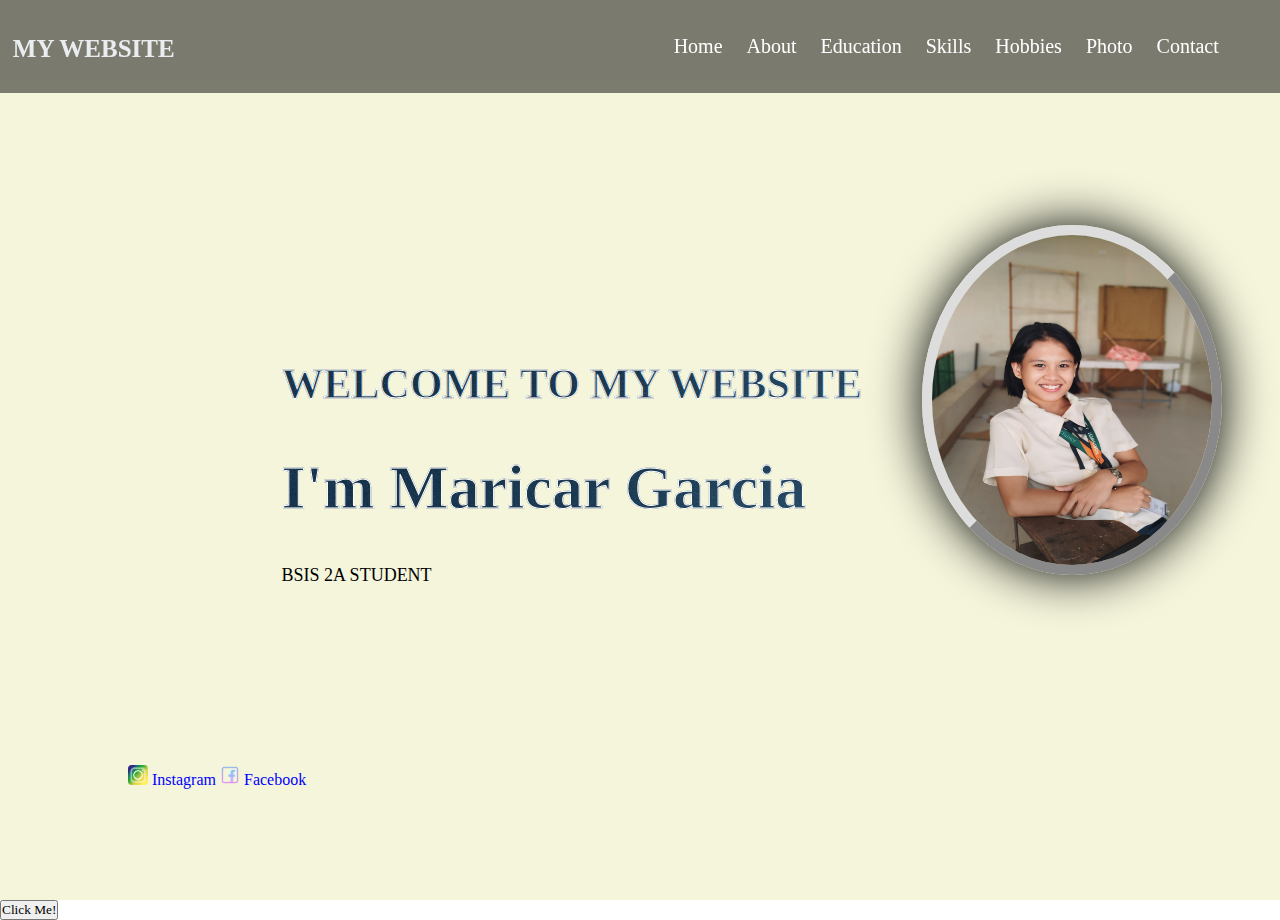
<file: index.html>
<!DOCTYPE html>
<html>
    <html lang="en">
    <head>
        <meta charset="UTF-8">
        <meta name="viewport" content="width=device-width, initial-scale=1.0">
         <title>My Website</title>
        <link rel="stylesheet" href="style.css">
    </head>
    <body>
        <header class="header">
    <a  href="#" class="logo">MY WEBSITE</a>
            <nav class="navbar">
                <a href="index.html">Home</a>
                <a href="about.html">About</a>
                <a href="education.html">Education</a>
                <a href="skills.html">Skills</a>
                <a href="hobbies.html">Hobbies</a>
                <a href="photo.html">Photo</a>
                <a href="contact.html">Contact</a>
            </nav>
        </header>
        <section class="home">
            <div class="home-content">
                <h3>WELCOME TO MY WEBSITE</h3>
                <h1>I'm Maricar Garcia</h1>
                <p>BSIS 2A STUDENT</p>

                <div class="img-box">
                <img src="car.jpg.jpg" class="image" height="350" width="300">
                </div>
            </div>
        </section>
        <div class="social-links">
            <img src="i.jpg.webp" class="icons" height="20" width="20">
            <a href="Maricar Garcia
            https://www.instagram.com/itsyourbang?igsh=NHd2a2dxbWJvcmYw=" target="_blank">Instagram</a>
            <img src="fc.jpg.jpg" class="icons" height="20" width="20">
            <a href="https://www.facebook.com/profile.php?id=100090955772047" target="_blank">Facebook</a>
        </div>
        
        
            <p id="demo" style="display:none">In the begginer's mind, there are many possibilities; in the experts mind, there are few.</p>
            <button type="button"
            onclick="document.getElementById('demo').style.display='block'">Click Me!
            </button>
            
   
   </body>
</html>
</file>
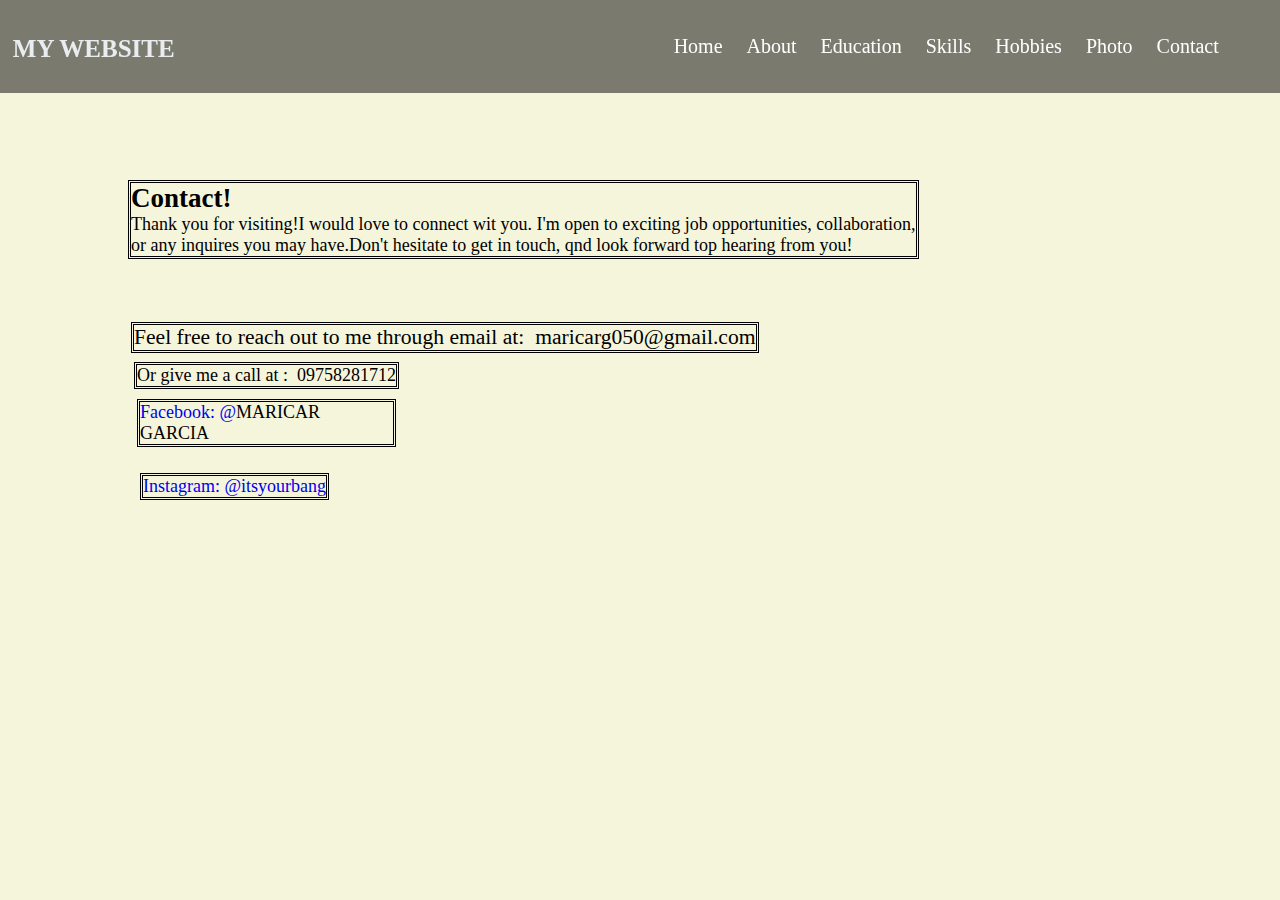
<file: contact.html>
<!DOCTYPE html>
<html>
    <html lang="en">
    <head>
        <meta charset="UTF-8">
        <meta name="viewport" content="width=device-width, initial-scale=1.0">
         <title>My Website</title>
        <link rel="stylesheet" href="style.css">
    </head>
    <body>
        <div class="container">
            <body style="background-color: beige;"></body>
           
        
        <header class="header">
    <a  href="#" class="logo">MY WEBSITE</a>
            <nav class="navbar">
                <a href="index.html">Home</a>
                <a href="about.html">About</a>
                <a href="education.html">Education</a>
                <a href="skills.html">Skills</a>
                <a href="hobbies.html">Hobbies</a>
                <a href="photo.html">Photo</a>
                <a href="contact.html">Contact</a>
            </nav>
        </div>
        <div class="information">
            <h2>Contact!</h2>
            <p>Thank you for visiting!I would love to connect wit you. I'm open to exciting job
                opportunities, collaboration,<br>or any inquires you may have.Don't hesitate to get in touch, 
                qnd look forward top hearing from you!
            </p>
            <div class="information1">
                <p>Feel free to reach out to me through email at: &nbsp;maricarg050@gmail.com</p>

                <div class="contentcontact2">
                    <p> Or give me a call at :&nbsp; 09758281712</p>
                    
                    <div class="contentcontact3">
                    <a href="https://www.facebook.com/profile.php?id=100090955772047" target="_blank">Facebook: @</a>MARICAR GARCIA
                <div class="contentcontact4">
                    <a href="Maricar Garcia
                    https://www.instagram.com/itsyourbang?igsh=NHd2a2dxbWJvcmYw=" target="_blank">Instagram: @itsyourbang</a>

    
                </div>
        
               
        </body>
    
        </html>
</file>
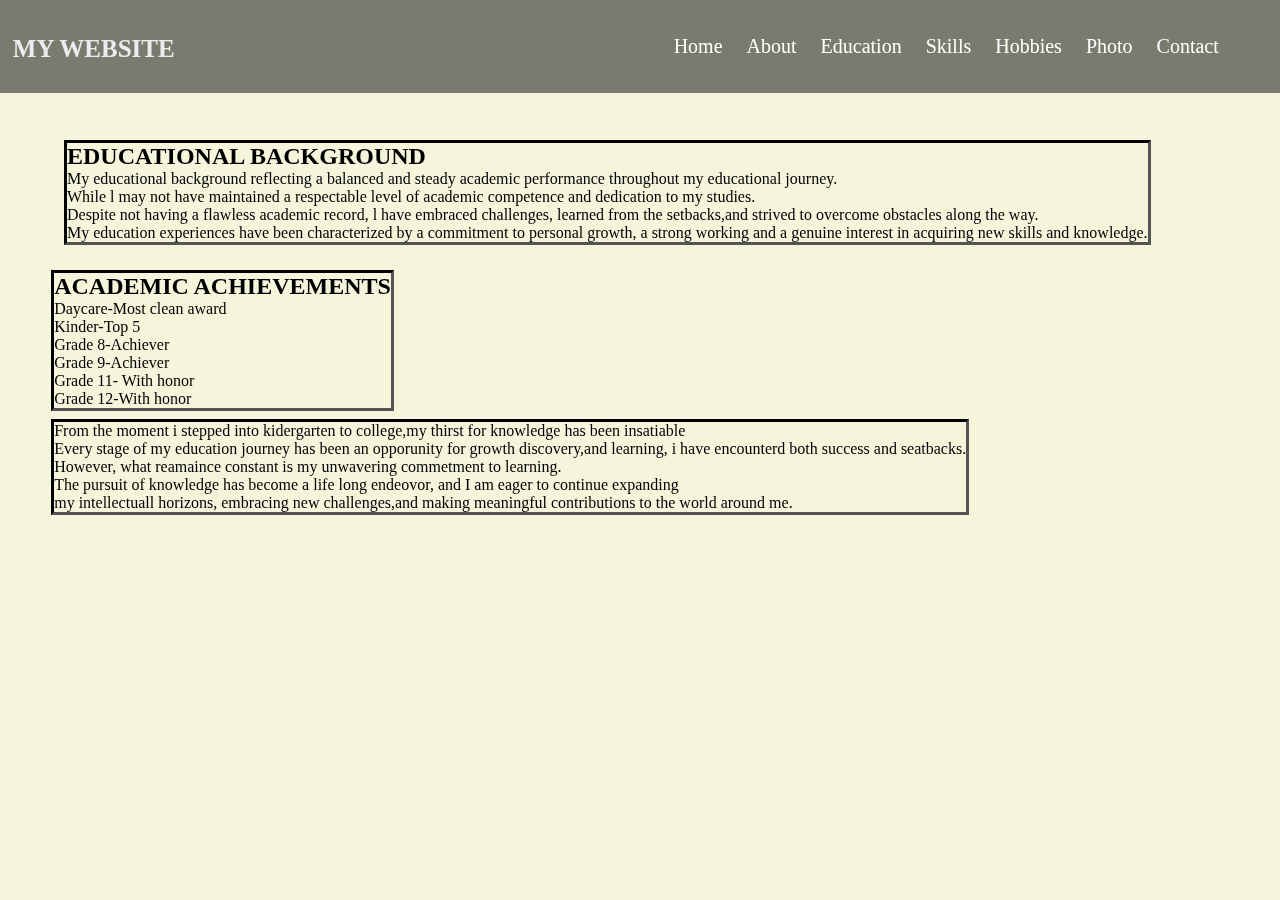
<file: education.html>
<!DOCTYPE html>
<html>
    <html lang="en">
    <head>
        <meta charset="UTF-8">
        <meta name="viewport" content="width=device-width, initial-scale=1.0">
         <title>My Website</title>
        <link rel="stylesheet" href="style.css">
    </head>
    <body>
        <body style="background-color: beige;">
           
        <header class="header">
    <a  href="#" class="logo">MY WEBSITE</a>
            <nav class="navbar">
                <a href="index.html">Home</a>
                <a href="about.html">About</a>
                <a href="education.html">Education</a>
                <a href="skills.html">Skills</a>
                <a href="hobbies.html">Hobbies</a>
                <a href="photo.html">Photo</a>
                <a href="contact.html">Contact</a>
            </nav>
            <div class="educational">
                <h2>EDUCATIONAL BACKGROUND</h2>
    <p>My educational background reflecting a balanced and steady academic performance throughout my educational journey.<br> While l may not have maintained a respectable level of academic competence and dedication to my studies.<br> Despite not having a flawless academic record, l have embraced challenges, learned from the setbacks,and strived to overcome obstacles along the way.<br> My education experiences have been characterized by a commitment to personal growth, a strong working
        and a genuine interest in acquiring new skills and knowledge.</p>
    </div>
        
        
       
        
        <div class="educationals">
                         <h2>ACADEMIC ACHIEVEMENTS</h2>
                    <ul>
                        <li>Daycare-Most clean award</li>
                        <li>Kinder-Top 5</li>
                        <li>Grade 8-Achiever</li>
                        <li>Grade 9-Achiever</li>
                        <li>Grade 11- With honor</li>
                        <li>Grade 12-With honor</li>
                    </ul>
                </div>
               
                <div class="educationals2">
     <p>From the moment  i stepped into kidergarten to college,my thirst for knowledge has been insatiable<br>
        Every stage of my education journey has been an opporunity for growth
        discovery,and learning, i have encounterd both success and seatbacks.<br>However, what 
        reamaince constant is my unwavering commetment to learning.<br>The pursuit of 
        knowledge has become a life long endeovor, and I am eager to continue
        expanding<br>my intellectuall horizons, embracing new challenges,and making
        meaningful contributions to the world around me.</p>
                </div>
        </body>
        
        </html>
</file>
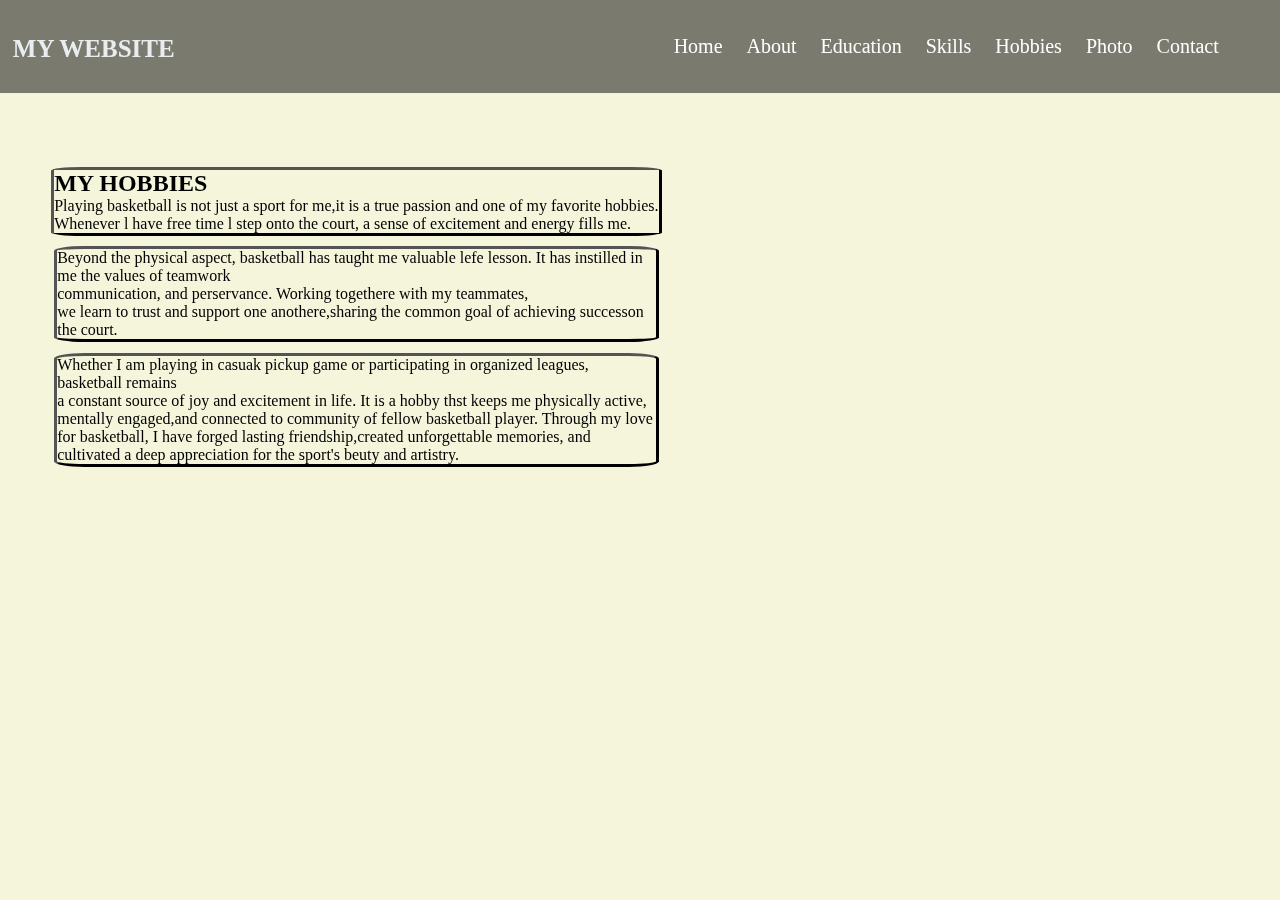
<file: hobbies.html>
<!DOCTYPE html>
<html>
    <html lang="en">
    <head>
        <meta charset="UTF-8">
        <meta name="viewport" content="width=device-width, initial-scale=1.0">
         <title>My Website</title>
        <link rel="stylesheet" href="style.css">
    </head>
    <body>
        <body style="background-color: beige;">
           
        <header class="header">
    <a  href="#" class="logo">MY WEBSITE</a>
            <nav class="navbar">
                <a href="index.html">Home</a>
                <a href="about.html">About</a>
                <a href="education.html">Education</a>
                <a href="skills.html">Skills</a>
                <a href="hobbies.html">Hobbies</a>
                <a href="photo.html">Photo</a>
                <a href="contact.html">Contact</a>
            </nav>
            <div class="pasttime">
                <div class="Intro1">
                <h2>MY HOBBIES</h2>
    <p>Playing basketball is not just a sport for me,it is a true passion and one of my favorite hobbies.<br> Whenever l have free time l step onto the court, a sense of excitement and energy fills me.<br>
     </p>
        
        <div class="pasttime2">
            <p>Beyond the physical aspect, basketball has taught me valuable lefe lesson. It has instilled in me
                the values of teamwork<br>communication, and perservance. Working togethere with my teammates,<br>
                we learn to trust and support one anothere,sharing the common goal of achieving successon the court.
            </p>
        </div>

        <div class="pasttime3">
            <p>Whether I am playing in casuak pickup game or participating in organized leagues, basketball remains<br>
                a constant source of joy and excitement in life. It is a hobby thst keeps me physically
                active, mentally engaged,and connected to community of fellow basketball player. Through 
                my love for basketball, I have forged lasting friendship,created unforgettable memories, and 
                cultivated a deep appreciation for the sport's beuty and artistry.</p>
        </div>
        </body>
    
        </html>
</file>
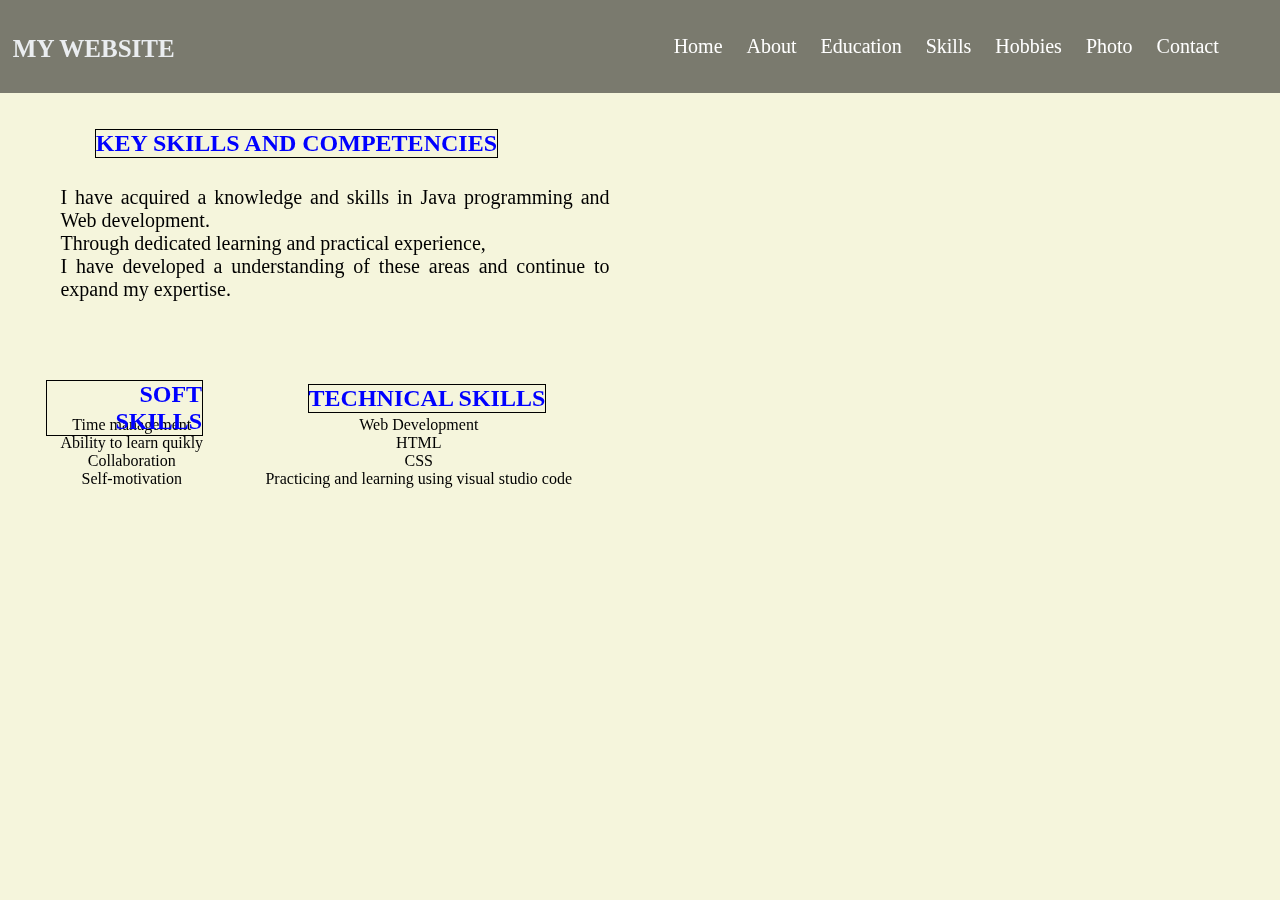
<file: skills.html>
<!DOCTYPE html>
<html>
    <html lang="en">
    <head>
        <meta charset="UTF-8">
        <meta name="viewport" content="width=device-width, initial-scale=1.0">
         <title>My Website</title>
        <link rel="stylesheet" href="style.css">
    </head>
    <body>
        <body style="background-color: beige;">
           
        <header class="header">
    <a  href="#" class="logo">MY WEBSITE</a>
            <nav class="navbar">
                <a href="index.html">Home</a>
                <a href="about.html">About</a>
                <a href="education.html">Education</a>
                <a href="skills.html">Skills</a>
                <a href="hobbies.html">Hobbies</a>
                <a href="photo.html">Photo</a>
                <a href="contact.html">Contact</a>
            </nav>
            <div class="experience">
                <h2>KEY SKILLS AND COMPETENCIES</h2>
                <p>I have acquired a knowledge and skills in Java programming and Web development.<br>
                Through dedicated learning and practical experience,<br> I have developed a understanding of these areas and 
            continue to expand my expertise.</p>
                  
            <div class="soft">
                         <h2>SOFT SKILLS</h2>
                    <ul>
                        <li>Time management</li>
                        <li>Ability to learn quikly</li>
                        <li>Collaboration</li>
                        <li>Self-motivation</li>
                    </ul>
                </div>
                    <div class="technical">
                         <h2>TECHNICAL SKILLS</h2>
                    <ul>
                        <li>Web Development</li>
                           <ul>
                              <li>HTML</li>
                              <li>CSS</li>
                           </ul>
                            <ul>
                                <li>Practicing and learning using visual studio code</li>
                            </ul>
                        </div>
                        
                           
    
        </body>
    
        </html>
</file>
<file: style.css>
*{
    margin: 0;
    padding: 0;
    box-sizing: border-box;
    font-family: 'Poppins';
    text-decoration: none;
    list-style: none;
}
.background{
    height: 100%;
    width: 100%;
    position: fixed;
}
.header{
    position: fixed;
    top: 0;
    left: 0;
    width: 100%;
    padding: 35px 4%;
    background: rgb(0, 0,0,0.5);
    backdrop-filter: blur(10px);
    text-align: right;
    z-index: 100;
}
.navbar a{
    font-size: 20px;
    color: white;
    font-weight: 500;
    margin: 0 10px;
    border-bottom: 3px solid transparent rgb(194, 219, 252);
    transition: 0.3s ease;
    text-align: center;
    flex:1;
    list-style: none;
    
}

.navbar a:hover{
    color: black;
    
}
.logo{
    font-size: 25px;
    color: rgb(234, 237, 240);
    font-weight: 600;
    transition: 0.3s ease;
    margin-left: -95%;
    position: absolute;
}

.logo:hover{
    color: rgb(176, 211, 153);
    text-shadow: 0 0 25px #000000E3;
transform: scale(1.1);
}
.home{
    width: 100%;
    min-height: 100vh;
    background-color: beige;
    display: flex;
    align-items: center;
    gap: 7em;
    padding: 30px 12%;


}
.image{
    margin-left: 60%;
    position: absolute;
    top: 25%;
    border-radius: 50%;
    box-shadow: 0 0 50px black;
    border: 10px outset #ddd;
                
    
}

.home-content{
    max-width: 800px;
    
    
    
}

.home-content h3{
    font-size: 42px;
    color: black;
    position: absolute;
    position: absolute;
    margin-left:10%;
    top: 40%;
    color:transparent;
    -webkit-text-stroke: 1px white;
    background-clip: text;
    background: url(bk.jpg.jpg);
    -webkit-background-clip: text;
}


.home-content h1{
    font-size: 62px;
    line-height: 1.2;
    color: black;
    position: absolute;
    margin-left:10%;
    color:transparent;
    -webkit-text-stroke: 1px white;
    background-clip: text;
    background: url(bk.jpg.jpg);
    -webkit-background-clip: text;
}


.home-content p{
    font-size: 18px;
    margin: 25px 0 30px;
    color: black;
    position: absolute;
    top: 60%;
    margin-left: 10%;
    

}
.social-links{
    margin-left: 10%;
    position: absolute;
    top:85%;
    height: 100px;
}

.social-links a{
    color:blue;
}


.profile{
    position: absolute;
    height: 200px;
    width: 200px;
    margin-left: -90%;
    top: 120%;

}

.myintros{
    position: absolute;
    margin-left: -2%;
    top: 295%;
    height: 70%;
    width: 10%;
}
.My-intro{
    top: 20%;
    text-align: justify;
    margin-left: 10%;
}
.My-intro h2{
    position: absolute;
    color: blue;
    top: 110%;
    margin-left: 20%;
    border: 2px solid black;
    font-size: 19px;

}
.My-intro p{
    position: absolute;
    color: black;
    margin-left: 15%;
    top: 150%;
    right: auto;
}
.My-intro1{
    position: absolute;
    color: black;
    top: 420%;
    margin-left: 35%;

}
.My-intro1 h3{
    position: absolute;
    color: blue;
    top: -50%;
    margin-left: -10%;
    border: 2px solid black;

}
.My-intro1 p{
    
    top: 250%;
    margin-left: -20%;
    text-align: justify;
    }
.My-intro2{
    position: absolute;
    color: black;
    top:180%;
}
.My-intro2 h3{
    position: absolute;
    top:-40%;
    color: blue;
}
.My-intro2 p{
    top:70%;
    margin-left: -20%;
}

.experience{
        position: absolute;
        color: black;
        top: 200%;
        margin-left: -10%;

}
        
    .experience h2{
        position: absolute;
        top: -50%;
        color: blue;
        margin-left: 25%;
        border: 1px solid black
    }
    .experience p{
        top: 80%;
        color: black;
        text-align: center;
        margin-left: 20%;
        font-size: 20px;
        text-align: justify;
        
    }


    .soft{
        position: absolute;
        top: 200%;
        margin-left: 20%;

        
    }

    .soft ul li{
        color: black;
        text-align: center;
    
    }

    .soft h2{
        color: blue;
        position: absolute;
        top: -50%;
        margin-left: -10%;
        
    }

    .technical{
        position: absolute;
        top: 200%;
        margin-left: 80%;
        

    }

    .technical h2{
        color:blue;
        position: absolute;
        top: -45%;
        margin-left: -120%;
    
    }

    .technical ul li{
        color:black;
        text-align: center;
        margin-left: -178%;
    }
.pic{
    width: 90%;
    padding: 20px;
    margin: 100px auto;
    display: flex;
    flex-direction: row;
    justify-content: center;
    position: absolute;
}
.box{
    width: 250px;
    margin: 0 10px;
    box-shadow: 0 0 20px 2 px rgba(0,0,0,.1);
}
.box img{
    display: block;
    width: 100%;
    border-radius: 5px;
}
.box:hover{
    transform:scale(1.3);   
    z-index:2;
}
.educational{
    position: absolute;
    margin-left: 1%;
    top:150%;
    text-align:left;
    border: 3px inset black;
   
}


   

.educationals{
    position: absolute;
    top:290%;
    text-align: left;
    border: 3px inset black;
    
}
.educationals2{
    position: absolute;
    top:450%;
    text-align: left;
    border: 3px inset black;
   
}
.pasttime{
    position: absolute;
    top:180%;
    text-align: left;
    border: 3px outset black;
        border-radius: 5%;
        background-color: beige;

}
.pasttime2{
    position: absolute;
    top: 120%;
    border: 3px outset black;
        border-radius: 5%;
        background-color: beige;
}
.pasttime3{
    position: absolute;
    top:290%;
    border: 3px outset black;
        border-radius: 5%;
        background-color: beige;
}
.information{
    position: absolute;
    top: 20%;
    color: black;
    margin-left: 10%;
    font-size: large;
    border: 3px double black;
    background-color: beige;
    
 }
 .information1{
    position: absolute;
    top: 190%;
    color: black;
    text-align: left;
    font-size: larger;
    border: 3px double black;
    background-color: beige;
    
    
    
 }

 .contentcontact1 p{
    margin-left: 1%;
    font-size: large;
   
        
 }
.contentcontact2{
        position: absolute;
        top: 150%;
        color: black;
        text-align: left;
        font-size: large;
        border: 3px double black;
        background-color: beige;
        
}
.contentcontact3{
    position: absolute;
    top: 160%;
    color: black;
    border: 3px double black;
    background-color: beige;
       
}
.contentcontact4{
    position: absolute;
    top: 170%;
    color: black;
    text-align: left;
    border: 3px double black;
    background-color: beige;
}
.slider{
    width: 50%;
    margin: 50px auto;
    margin-left: 15%;
}
.img-boxs img{
    width: 55%;
    height: 50%;
}
.btn{
    border: none;
    outline: none;
    background: white;
    padding: 10px 30px;
    font-size: 15px;
    color: black;
    cursor: pointer;
    margin: 5px auto;
    border-radius: 10px;
}
.btn:hover{
    background: pink;
}
.car{
    width: 20%;
    position: absolute;
    height: 300%;
    margin-left: -93%;
    top:180%;
    border-radius: 15%;
    box-shadow: 0 0 30px black;
    border: 3px solid #ddd;
    border-radius: 4px;  
}
.car:hover{
    transform: scale(1.3);
    z-index:2;
}
.mar{
    width: 20%;
    position: absolute;
    height: 300%;
    margin-left: -44%;
    top:180%;
    border-radius: 15%;
    box-shadow: 0 0 30px black;
    border: 3px solid #ddd;
    border-radius: 4px;
}
.mar:hover{
    transform: scale(1.3);
    z-index:2;
}
.fam{
    width: 20%;
    position: absolute;
    height: 300%;
    margin-left: -20%;
    top:180%;
    border-radius: 15%;
    box-shadow: 0 0 30px black;
    border: 3px solid #ddd;
    border-radius: 4px;
}
.fam:hover{
    transform: scale(1.3);
    z-index:2;
}
.best{
    width: 20%;
    position: absolute;
    height: 300%;
    margin-left: -68%;
    top:180%;
    border-radius: 15%;
    box-shadow: 0 0 30px black;
    border: 3px solid #ddd;
    border-radius: 4px;
}
.best:hover{
        transform: scale(1.3);
        z-index:2;
}
</file>
